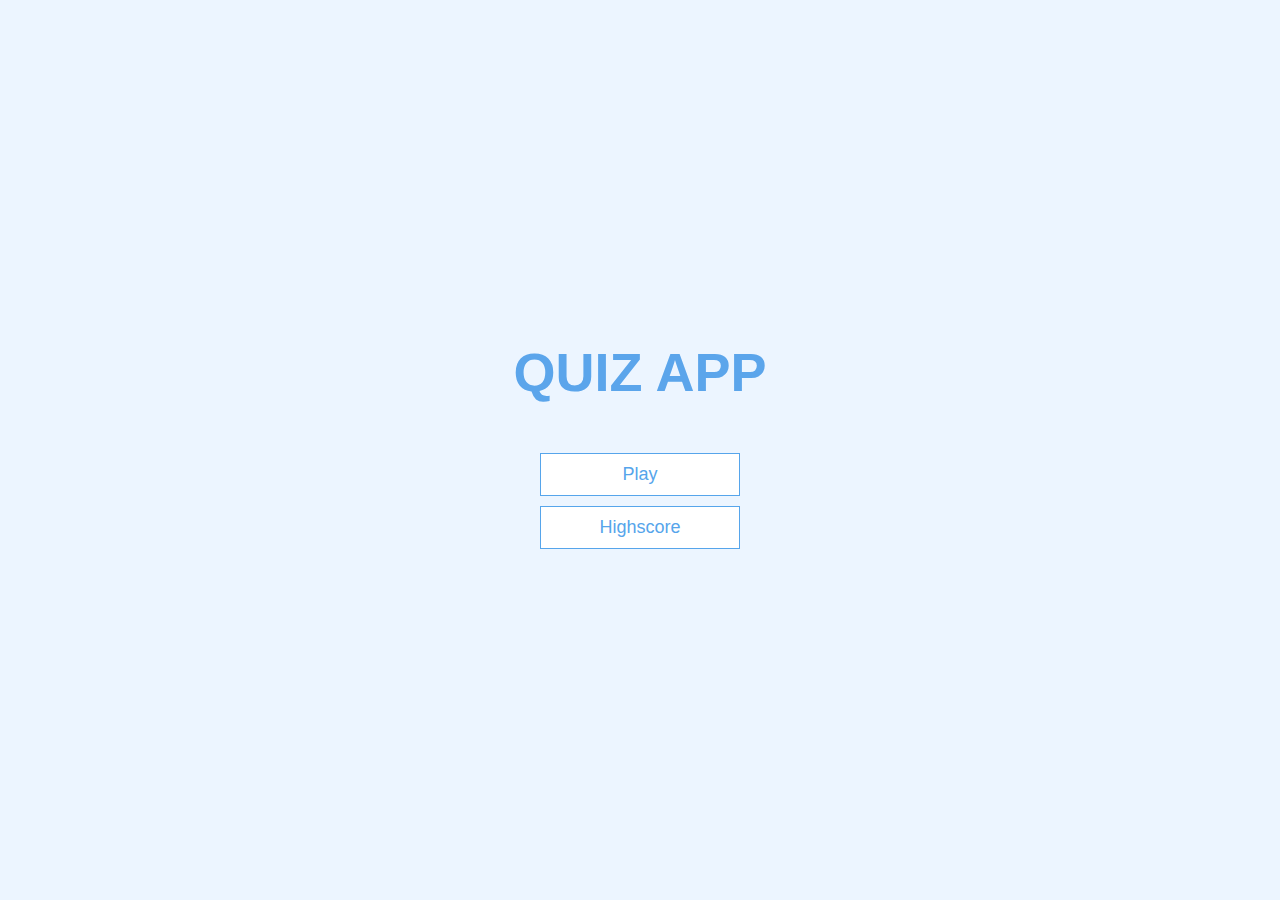
<file: index.html>
<!DOCTYPE html>
<html lang="en">
<head>
    <meta charset="UTF-8">
    <meta name="viewport" content="width=device-width, initial-scale=1.0">
    <title>Quiz App</title>
    <link rel="stylesheet" href="style.css">
</head>
<body>
    <div class="container">
        <div class="flex-center flex-column" id="home">
            <h1>QUIZ APP</h1>

            <a href="./game.html" class="btn">Play</a>
            <a href="./highScore.html" class="btn">Highscore</a>
        </div>
    </div>
</body>
</html>
</file>
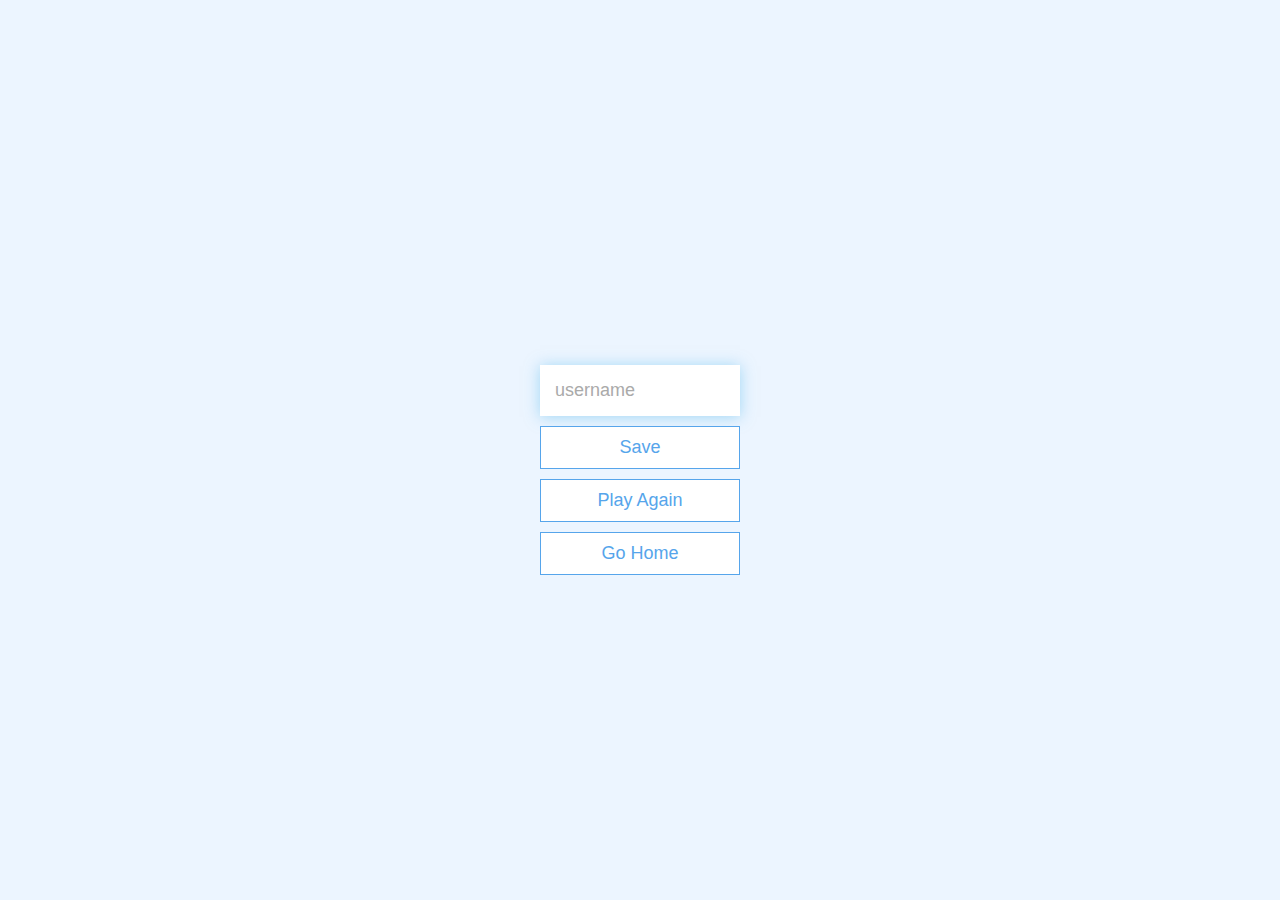
<file: end.html>
<!DOCTYPE html>
<html lang="en">
  <head>
    <meta charset="UTF-8" />
    <meta name="viewport" content="width=device-width, initial-scale=1.0" />
    <title>Congrats!</title>
    <link rel="stylesheet" href="style.css">
  </head>
  <body>
    <div class="container">
        <div id="id" class="flex-center flex-column">
            <h1 id="finalScore"></h1>
            <form>
            <input
                type="text"
                name="username"
                id="username"
                placeholder="username"
            />

            <button type="submit" class="btn" id="saveScoreBtn" onclick="saveHighScore(e)" disabled>
                Save
            </button>
            </form>

            <a href="./game.html" class="btn">Play Again</a>
            <a href="./index.html" class="btn">Go Home</a>
        </div>
    </div>

<script src="end.js"></script>
</body>
</html>
</file>
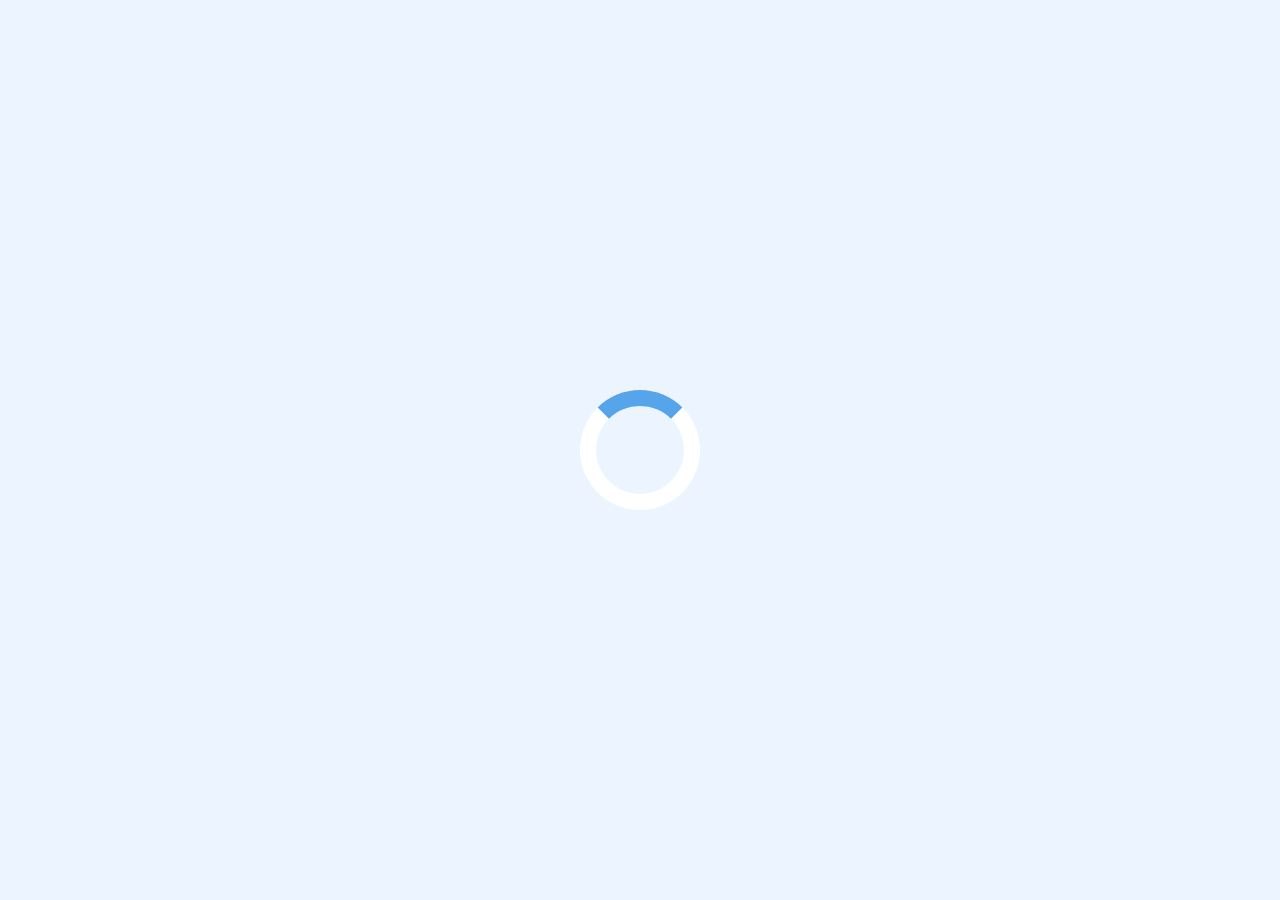
<file: game.html>
<!DOCTYPE html>
<html lang="en">
<head>
    <meta charset="UTF-8">
    <meta name="viewport" content="width=device-width, initial-scale=1.0">
    <title>Quick Quiz - Play</title>
    <link rel="stylesheet" href="style.css">
    <link rel="stylesheet" href="game.css">
</head>
<body>
    <div class="container">
        <div id="loader"></div>
        <div id="game" class="justify-center flex-column hidden">
            <div class="justify-center flex-column">
                <div id="hud">
                    <div id="hud-item">
                        <p class="hud-prefix" id="progress-text"></p>

                        <div id="progressBar">
                            <div id="progressBarFull"></div>
                        </div>
                    </div>

                    <div id="hud-item">
                        <p class="hud-prefix">Score</p>
                        <h1 class="hud-main-text" id="score">0</h1>
                    </div>
                </div>
                <h2 id="question"></h2>

                <div class="choice-container">
                    <p class="choice-prefix">A</p>
                    <p class="choice-text" data-number="1"></p>
                </div>

                <div class="choice-container">
                    <p class="choice-prefix">B</p>
                    <p class="choice-text" data-number="2"></p>
                </div>

                <div class="choice-container">
                    <p class="choice-prefix">C</p>
                    <p class="choice-text" data-number="3"></p>
                </div>

                <div class="choice-container">
                    <p class="choice-prefix">D</p>
                    <p class="choice-text" data-number="4"></p>
                </div>
            </div>
        </div>
    </div>

<script src="game.js"></script>
</body>
</html>
</file>
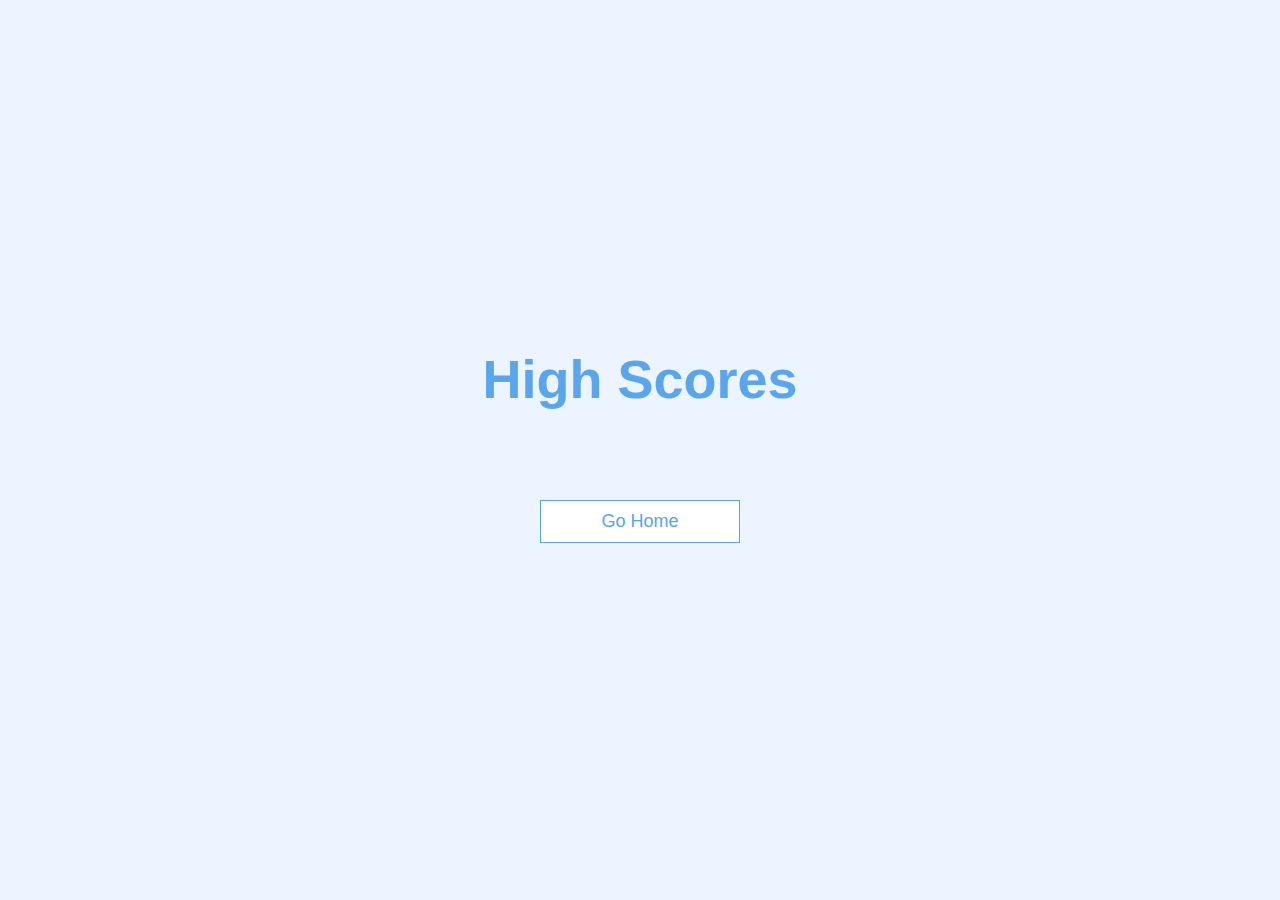
<file: highScore.html>
<!DOCTYPE html>
<html lang="en">
  <head>
    <meta charset="UTF-8" />
    <meta name="viewport" content="width=device-width, initial-scale=1.0" />
    <title>Document</title>
    <link rel="stylesheet" href="style.css" />
    <link rel="stylesheet" href="highScore.css" />
  </head>
  <body>
    <div class="container">
      <div id="highScores" class="flex-center flex-column">
        <h1 id="finalScore">High Scores</h1>
        <ul id="highScoresList"></ul>
        <a href="index.html" class="btn">Go Home</a>
      </div>
    </div>

    <script src="highScore.js"></script>
  </body>
</html>
</file>
<file: style.css>
:root {
    background-color: #ecf5ff;
    font-size: 62.5%;
  }
  
  * {
    box-sizing: border-box;
    margin: 0;
    padding: 0;
    border: none;
    outline: none;
    font-family: Arial, Helvetica, sans-serif;
    color: #333;
  }
  
  :is(h1, h2, h3, h4) {
    margin-bottom: 1rem;
  }
  
  h1 {
    font-size: 5.4rem;
    color: #5ba5eb;
    margin-bottom: 5rem;
  }
  
  h1 > span {
    font-size: 2.4rem;
    font-weight: 500;
  }
  
  h2 {
    font-size: 4.2rem;
    margin-bottom: 4rem;
    font-weight: 700;
  }
  
  h3 {
    font-size: 2.8rem;
    font-weight: 500;
  }
  
  /* UTILITIES */
  
  .container {
    width: 100vw;
    height: 100vh;
    display: flex;
    justify-content: center;
    align-items: center;
    max-width: 80rem;
    margin: 0 auto;
    padding: 2rem;
  }
  
  .container > * {
    width: 100%;
  }
  
  .flex-column {
    display: flex;
    flex-direction: column;
  }
  
  .flex-center {
    justify-content: center;
    align-items: center;
  }
  
  .justify-center {
    justify-content: center;
  }
  
  .text-center {
    text-align: center;
  }
  
  .hidden {
    display: none;
  }
  
  /* BUTTONS */
  .btn {
    font-size: 1.8rem;
    padding: 1rem 0;
    width: 20rem;
    text-align: center;
    border: 0.1rem solid #56a5eb;
    margin-bottom: 1rem;
    text-decoration: none;
    color: #56a5eb;
    background-color: #fff;
  }
  
  .btn:hover {
    cursor: pointer;
    box-shadow: 0 0.4rem 1.4rem 0 rgba(86, 185, 235, 0.5);
    transition: transform 150ms;
    transform: translateY(-0.1rem);
  }
  
  .btn[disabled]:hover {
    cursor: not-allowed;
    box-shadow: none;
    transform: none;
    -webkit-transform: none;
    -moz-transform: none;
    -ms-transform: none;
    -o-transform: none;
  }
  
  /* Forms */
  form {
    width: 100%;
    display: flex;
    flex-direction: column;
    align-items: center;
  }
  
  input {
    margin-bottom: 1rem;
    width: 20rem;
    padding: 1.5rem;
    font-size: 1.8rem;
    box-shadow: 0 0.1rem 1.4rem 0 rgba(86, 185, 235, 0.5);
  }
  
  
  input::placeholder {
    color: #aaa;
  }
</file>
<file: game.css>
.choice-container {
    display: flex;
    margin-bottom: 0.5rem;
    width: 100%;
    font-size: 1.8rem;
    border: 0.1rem solid rgba(86, 165, 235, 0.25);
    background-color: #fff;
  }
  
  .choice-container:hover {
    box-shadow: 0 0.4rem 1.4rem 0 rgba(86, 165, 235, 0.5);
    transform: translate(-0.1rem);
    transition: transform 150ms;
    cursor: pointer;
  }
  
  .choice-prefix {
    padding: 1.5rem 2.5rem;
    background-color: #56a5eb;
    color: white;
  }
  
  .choice-text {
    padding: 1.5rem;
    width: 100%;
  }
  
  .correct {
    background-color: #28a745;
  }
  
  .incorrect {
    background-color: #dc3545;
  }
  
  /* HUD */
  #hud {
    display: flex;
    justify-content: space-between;
    align-items: center;
  }
  
  .hud-prefix {
    text-align: center;
    font-size: 2rem;
  }
  
  .hud-main-text {
    text-align: center;
  }
  
  #progressBar {
    width: 20rem;
    height: 4rem;
    border: 0.3rem solid #56a5eb;
    margin-top: 1.5rem;
  }
  
  #progressBarFull {
    height: 3.7rem;
    background-color: #56a5eb;
    width: 0%;
  }
  
  /* loader */
  #loader {
    border: 1.6rem solid white;
    border-top: 1.6rem solid #56a5eb;
    width: 12rem;
    height: 12rem;
    border-radius: 50%;
    -webkit-border-radius: 50%;
    -moz-border-radius: 50%;
    -ms-border-radius: 50%;
    -o-border-radius: 50%;
    animation: spin 2s linear infinite;
    -webkit-animation: spin 2s linear infinite;
  }
  
  @keyframes spin {
    0% {
      transform: rotate(0deg);
      -webkit-transform: rotate(0deg);
      -moz-transform: rotate(0deg);
      -ms-transform: rotate(0deg);
      -o-transform: rotate(0deg);
    }
    100% {
      transform: rotate(360deg);
      -webkit-transform: rotate(360deg);
      -moz-transform: rotate(360deg);
      -ms-transform: rotate(360deg);
      -o-transform: rotate(360deg);
    }
  }
</file>
<file: highScore.css>
#highScoresList {
    list-style: none;
    padding-left: 0;
    margin-bottom: 4rem;
  }
  
  .high-score {
    font-size: 2.8rem;
    margin-bottom: 0.5rem;
  }
  
  .high-score:hover {
    cursor: pointer;
    transform: translateY(-2px);
    -webkit-transform: translateY(-2px);
    -moz-transform: translateY(-2px);
    -ms-transform: translateY(-2px);
    -o-transform: translateY(-2px);
  }
</file>
